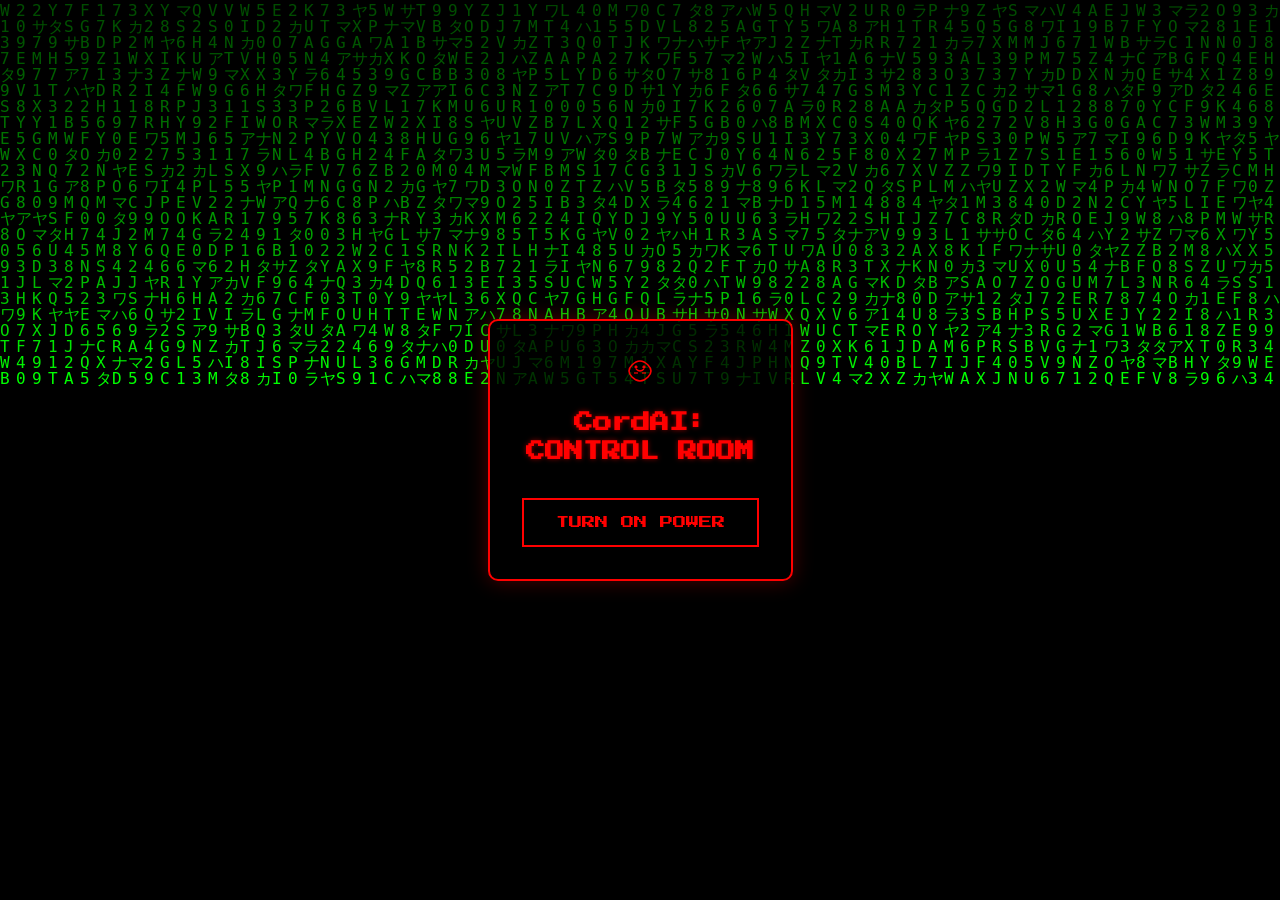
<file: public/index.html>
<!DOCTYPE html>
<html lang="en">
<head>
    <meta charset="UTF-8">
    <meta name="viewport" content="width=device-width, initial-scale=1.0">
    <title>CordAI Control Room</title>
    <link href="https://fonts.googleapis.com/css2?family=Press+Start+2P&display=swap" rel="stylesheet">
    <style>
        * {
            margin: 0;
            padding: 0;
            box-sizing: border-box;
        }

        body {
            font-family: 'Press Start 2P', cursive;
            background-color: #000;
            min-height: 100vh;
            display: flex;
            align-items: center;
            justify-content: center;
            overflow: hidden;
        }

        .control-room {
            min-height: 100vh;
            width: 100%;
            background-color: #000;
            display: flex;
            align-items: center;
            justify-content: center;
            position: relative;
            overflow: hidden;
        }

        .control-room.power-on {
            background: url('https://media.giphy.com/media/3o7btNa0RUYa5E7iiQ/giphy.gif') center center;
            background-size: cover;
        }

        .matrix {
            position: absolute;
            top: 0;
            left: 0;
            width: 100%;
            height: 100%;
            overflow: hidden;
            z-index: 0;
        }

        canvas {
            display: block;
        }

        .overlay-box {
            background: rgba(0, 0, 0, 0.8);
            border: 2px solid #ff0000;
            border-radius: 10px;
            padding: 2rem;
            text-align: center;
            box-shadow: 0 0 20px rgba(255, 0, 0, 0.3);
            z-index: 1;
            max-width: 90%;
            transition: opacity 0.5s ease;
        }

        .overlay-box.hidden {
            opacity: 0;
            pointer-events: none;
        }

        h1 {
            color: #ff0000;
            margin-bottom: 2rem;
            font-size: 1.2rem;
            text-shadow: 0 0 5px rgba(255, 0, 0, 0.5);
            line-height: 1.5;
        }

        .power-button {
            background: transparent;
            border: 2px solid #ff0000;
            color: #ff0000;
            padding: 1rem 2rem;
            font-family: 'Press Start 2P', cursive;
            cursor: pointer;
            transition: all 0.3s ease;
            position: relative;
            overflow: hidden;
        }

        .power-button:hover {
            background: rgba(255, 0, 0, 0.2);
            box-shadow: 0 0 15px rgba(255, 0, 0, 0.5);
            transform: scale(1.05);
        }

        .power-button:active {
            transform: scale(0.95);
        }

        .terminal-link {
            display: none;
            position: absolute;
            top: 50%;
            left: 50%;
            transform: translate(-50%, -50%);
            color: #00ff00;
            text-decoration: none;
            font-size: 1.5rem;
            text-shadow: 0 0 10px #00ff00;
            animation: blink 1s infinite;
            z-index: 2;
            text-align: center;
            background: rgba(0, 0, 0, 0.7);
            padding: 20px;
            border-radius: 10px;
        }

        .terminal-link.visible {
            display: block;
        }

        @keyframes blink {
            0%, 100% { opacity: 1; }
            50% { opacity: 0.3; }
        }

        .terminal {
            position: absolute;
            top: 0;
            left: 0;
            width: 100%;
            height: 100%;
            background: #000;
            color: #ff0000;
            padding: 20px;
            overflow: hidden;
            border: 2px solid #ff0000;
            border-radius: 5px;
            box-shadow: 0 0 10px rgba(255, 0, 0, 0.5);
            display: none;
        }

        .terminal.active {
            display: block;
        }

        .terminal-content {
            display: flex;
            justify-content: space-between;
            white-space: pre-wrap;
            font-size: 1rem;
            line-height: 1.5;
            color: #ff0000;
            text-shadow: 0 0 5px rgba(255, 0, 0, 0.5);
            animation: glitch 1s infinite;
        }

        .terminal-left, .terminal-right {
            width: 48%;
            white-space: pre-wrap;
        }

        .terminal-right {
            color: #00ff00;
        }

        @keyframes glitch {
            0% {
                text-shadow: 2px 2px #ff0000, -2px -2px #00ff00;
            }
            50% {
                text-shadow: -2px -2px #ff0000, 2px 2px #00ff00;
            }
            100% {
                text-shadow: 2px 2px #ff0000, -2px -2px #00ff00;
            }
        }

        .cursor {
            display: inline-block;
            width: 10px;
            height: 20px;
            background: #ff0000;
            animation: blink 0.5s step-start infinite;
        }

        .dropdown-menu {
            position: absolute;
            top: 100px;
            left: 100px;
            width: 250px;
            height: auto;
            background: #000;
            border: 2px solid #00ff00;
            border-radius: 10px;
            box-shadow: 0 0 10px rgba(0, 255, 0, 0.5);
            display: none;
            flex-direction: column;
        }

        .dropdown-header {
            display: flex;
            align-items: center;
            justify-content: flex-start;
            background: #333;
            padding: 10px;
            cursor: grab;
        }

        .dropdown-header .button {
            width: 15px;
            height: 15px;
            border-radius: 50%;
            margin-right: 10px;
        }

        .button.close {
            background: #ff5f57;
        }

        .button.minimize {
            background: #ffbd2e;
        }

        .button.maximize {
            background: #28c940;
        }

        .dropdown-content {
            flex: 1;
            padding: 10px;
            color: #00ff00;
            overflow-y: hidden;
            white-space: pre-wrap;
            font-size: 0.9rem;
            line-height: 1.5;
            text-shadow: 0 0 5px rgba(0, 255, 0, 0.5);
        }

        .dropdown-content a {
            display: flex;
            align-items: center;
            color: #00ff00;
            text-decoration: none;
            margin: 5px 0;
            text-shadow: 0 0 5px #00ff00;
        }

        .dropdown-content a:hover {
            text-shadow: 0 0 10px #00ff00;
        }

        .video-tab {
            position: fixed;
            bottom: 20px;
            right: 20px;
            width: 320px;
            background: rgba(0, 0, 0, 0.9);
            border: 2px solid #00ff00;
            border-radius: 10px;
            overflow: hidden;
            box-shadow: 0 0 20px rgba(0, 255, 0, 0.3);
            z-index: 1000;
            display: none;
        }

        .video-header {
            background: #111;
            padding: 8px;
            display: flex;
            justify-content: space-between;
            align-items: center;
            border-bottom: 1px solid #00ff00;
        }

        .video-title {
            color: #00ff00;
            font-size: 12px;
            margin: 0;
        }

        .video-controls {
            display: flex;
            gap: 8px;
        }

        .video-control {
            background: none;
            border: none;
            color: #00ff00;
            cursor: pointer;
            padding: 2px;
            font-family: 'Press Start 2P', cursive;
            font-size: 12px;
        }

        .video-control:hover {
            color: #fff;
        }

        .video-container {
            width: 100%;
            aspect-ratio: 16/9;
            background: #000;
            position: relative;
            overflow: hidden;
        }

        .video-container iframe {
            width: 100%;
            height: 100%;
            border: none;
            position: absolute;
            top: 0;
            left: 0;
        }

        .control-room-animation {
            position: absolute;
            top: 0;
            left: 0;
            width: 100%;
            height: 100%;
            background: url('https://media.giphy.com/media/3o7btNa0RUYa5E7iiQ/giphy.gif') center center;
            background-size: cover;
            display: none;
        }

        .control-room-animation.active {
            display: block;
        }

        .show-video {
            display: block;
            animation: slideUp 0.3s ease-out;
        }

        @keyframes slideUp {
            from {
                transform: translateY(100%);
                opacity: 0;
            }
            to {
                transform: translateY(0);
                opacity: 1;
            }
        }
    </style>
</head>
<body>
    <div class="control-room" id="controlRoom">
        <div class="matrix" id="matrix"></div>
        <div class="overlay-box" id="overlayBox">
            <div style="display: flex; align-items: center; justify-content: center; gap: 1rem; margin-bottom: 1rem;">
                <svg width="40" height="40" viewBox="0 0 100 100" fill="none" stroke="#ff0000" stroke-width="2">
                    <path d="M30 60 Q50 80 70 60 Q85 45 70 30 Q50 10 30 30 Q15 45 30 60" stroke="#ff0000" fill="none" stroke-width="4"/>
                    <path d="M40 40 Q50 50 60 40" stroke="#ff0000" fill="none" stroke-width="3"/>
                    <path d="M35 50 L45 50" stroke="#ff0000" fill="none" stroke-width="3"/>
                    <path d="M55 50 L65 50" stroke="#ff0000" fill="none" stroke-width="3"/>
                    <circle cx="40" cy="35" r="3" fill="#ff0000"/>
                    <circle cx="60" cy="35" r="3" fill="#ff0000"/>
                </svg>
            </div>
            <h1>CordAI:<br>CONTROL ROOM</h1>
            <button class="power-button" id="powerButton">TURN ON POWER</button>
        </div>
        <a href="#" class="terminal-link" id="terminalLink">[ CLICK ME TO ACCESS TERMINAL ]</a>
    </div>

    <div class="terminal" id="terminal">
        <div class="terminal-content" id="terminalContent"></div>
        <div class="cursor" id="cursor"></div>
    </div>

    <div class="dropdown-menu" id="dropdownMenu">
        <div class="dropdown-header" id="dropdownHeader">
            <div class="button close" onclick="closeDropdown()"></div>
            <div class="button minimize"></div>
            <div class="button maximize"></div>
        </div>
        <div class="dropdown-content">
            <a href="#" id="homeLink">1) Home</a>
            <a href="https://x.com/CordAILabs" target="_blank">2) Twitter</a>
        </div>
    </div>

    <div class="video-tab" id="videoTab">
        <div class="video-header">
            <h3 class="video-title">SYSTEM VISUALIZATION</h3>
            <div class="video-controls">
                <button class="video-control" id="minimizeVideo">_</button>
                <button class="video-control" id="closeVideo">×</button>
            </div>
        </div>
        <div class="video-container">
            <iframe
                src="https://www.youtube.com/embed/Syt16_OmN6o?autoplay=1&mute=0&controls=0&showinfo=0&rel=0&loop=1&playlist=Syt16_OmN6o&modestbranding=1&iv_load_policy=3&disablekb=1&enablejsapi=1"
                allow="accelerometer; autoplay; clipboard-write; encrypted-media; gyroscope; picture-in-picture; web-share"
                allowfullscreen
                frameborder="0">
            </iframe>
            <div class="control-room-animation"></div>
        </div>
    </div>

    <script>
        document.getElementById('homeLink').addEventListener('click', function(e) {
            e.preventDefault();
            window.location.href = '/home';
        });

        const canvas = document.createElement('canvas');
        const ctx = canvas.getContext('2d');
        document.getElementById('matrix').appendChild(canvas);

        canvas.width = window.innerWidth;
        canvas.height = window.innerHeight;

        const katakana = "アカサタナハマヤラワ0123456789";
        const latin = "ABCDEFGHIJKLMNOPQRSTUVWXYZ";
        const nums = "0123456789";
        const alphabet = katakana + latin + nums;

        const fontSize = 16;
        const columns = canvas.width / fontSize;

        const drops = Array.from({ length: columns }).fill(1);

        function drawMatrix() {
            ctx.fillStyle = "rgba(0, 0, 0, 0.05)";
            ctx.fillRect(0, 0, canvas.width, canvas.height);

            ctx.fillStyle = "#0F0";
            ctx.font = `${fontSize}px monospace`;

            drops.forEach((y, x) => {
                const text = alphabet[Math.floor(Math.random() * alphabet.length)];
                ctx.fillText(text, x * fontSize, y * fontSize);

                if (y * fontSize > canvas.height && Math.random() > 0.975) {
                    drops[x] = 0;
                }

                drops[x]++;
            });
        }

        setInterval(drawMatrix, 50);

        window.addEventListener('resize', () => {
            canvas.width = window.innerWidth;
            canvas.height = window.innerHeight;
        });

        const powerButton = document.getElementById('powerButton');
        const overlayBox = document.getElementById('overlayBox');
        const controlRoom = document.getElementById('controlRoom');
        const terminalLink = document.getElementById('terminalLink');
        const terminal = document.getElementById('terminal');
        const terminalContent = document.getElementById('terminalContent');
        const cursor = document.getElementById('cursor');
        const dropdownMenu = document.getElementById('dropdownMenu');
        const dropdownHeader = document.getElementById('dropdownHeader');

        const leftContent = document.createElement('div');
        leftContent.className = 'terminal-left';
        const rightContent = document.createElement('div');
        rightContent.className = 'terminal-right';
        terminalContent.appendChild(leftContent);
        terminalContent.appendChild(rightContent);

        const commands = [
            "Connecting to HRZN Mainframe...",
            "DONE",
            "Scanning for ROOT servers...",
            "DONE",
            "-----------------------------------",
            "PORT    STATE    SERVICE    VERSION",
            "21/tcp  hacked   domain     hrzn6.6.9",
            "02/ir   hacked   server     (unknown)",
            "522     hacked   server     hrzn5.0.2",
            "-----------------------------------",
            "Uploading MARK..."
        ];

        const asciiArt = [
            "░█████╗░░█████╗░███╗░░██╗░██████╗░█████╗░██╗░░░░░███████╗",
            "██╔══██╗██╔══██╗████╗░██║██╔════╝██╔══██╗██║░░░░░██╔════╝",
            "██║░░╚═╝██║░░██║██╔██╗██║╚█████╗░██║░░██║██║░░░░░█████╗░░",
            "██║░░██╗██║░░██║██║╚████║░╚═══██╗██║░░██║██║░░░░░██╔══╝░░",
            "╚█████╔╝╚█████╔╝██║░╚███║██████╔╝╚█████╔╝███████╗███████╗",
            "░╚════╝░░╚════╝░╚═╝░░╚══╝╚═════╝░░╚════╝░╚══════╝╚══════╝",
            "                                                           ",
            "     >> SYSTEM INITIALIZATION <<                          ",
            "        >> ACCESS GRANTED <<                              ",
            "          >> WELCOME <<                                   "
        ];

        let commandIndex = 0;
        let charIndex = 0;
        let asciiIndex = 0;
        let asciiCharIndex = 0;

        function typeCommand() {
            const typeSpeed = 50;
            const commandDelay = 800;
            const asciiDelay = 100;

            if (commandIndex < commands.length) {
                const currentCommand = commands[commandIndex];
                if (charIndex < currentCommand.length) {
                    leftContent.innerHTML += currentCommand[charIndex];
                    charIndex++;
                    setTimeout(typeCommand, typeSpeed);
                    return;
                } else {
                    leftContent.innerHTML += '\n';
                    charIndex = 0;
                    commandIndex++;
                    
                    if (commandIndex === 1) {
                        setTimeout(typeAsciiArt, asciiDelay);
                    }
                    
                    if (commandIndex < commands.length) {
                        setTimeout(typeCommand, commandDelay);
                        return;
                    }
                }
            }

            if (commandIndex >= commands.length && asciiIndex >= asciiArt.length) {
                cursor.style.display = 'none';
                setTimeout(() => {
                    dropdownMenu.style.display = 'flex';
                }, 500);
            }
        }

        function typeAsciiArt() {
            const asciiTypeSpeed = 20;
            const asciiLineDelay = 100;

            if (asciiIndex < asciiArt.length) {
                const currentAscii = asciiArt[asciiIndex];
                if (asciiCharIndex < currentAscii.length) {
                    rightContent.innerHTML += currentAscii[asciiCharIndex];
                    asciiCharIndex++;
                    setTimeout(typeAsciiArt, asciiTypeSpeed);
                } else {
                    rightContent.innerHTML += '\n';
                    asciiCharIndex = 0;
                    asciiIndex++;
                    if (asciiIndex < asciiArt.length) {
                        setTimeout(typeAsciiArt, asciiLineDelay);
                    }
                }
            }
        }

        powerButton.addEventListener('click', () => {
            controlRoom.classList.add('power-on');
            overlayBox.classList.add('hidden');
            setTimeout(() => {
                terminalLink.classList.add('visible');
            }, 500);
        });

        terminalLink.addEventListener('click', (e) => {
            e.preventDefault();
            controlRoom.style.display = 'none';
            terminal.classList.add('active');
            typeCommand();
        });

        let isDragging = false;
        let offsetX, offsetY;

        dropdownHeader.addEventListener('mousedown', (e) => {
            isDragging = true;
            offsetX = e.clientX - dropdownMenu.offsetLeft;
            offsetY = e.clientY - dropdownMenu.offsetTop;
            dropdownHeader.style.cursor = 'grabbing';
        });

        document.addEventListener('mousemove', (e) => {
            if (isDragging) {
                dropdownMenu.style.left = `${e.clientX - offsetX}px`;
                dropdownMenu.style.top = `${e.clientY - offsetY}px`;
            }
        });

        document.addEventListener('mouseup', () => {
            isDragging = false;
            dropdownHeader.style.cursor = 'grab';
        });

        function closeDropdown() {
            dropdownMenu.style.display = 'none';
        }

        function initializeVideoTab() {
            const videoTab = document.getElementById('videoTab');
            const closeVideo = document.getElementById('closeVideo');
            const minimizeVideo = document.getElementById('minimizeVideo');
            const videoContainer = videoTab.querySelector('.video-container');
            const iframe = videoContainer.querySelector('iframe');
            let isMinimized = false;
            let videoSrc = "https://www.youtube.com/embed/Syt16_OmN6o?autoplay=1&mute=0&controls=0&showinfo=0&rel=0&loop=1&playlist=Syt16_OmN6o&modestbranding=1&iv_load_policy=3&disablekb=1&enablejsapi=1";

            document.getElementById('terminalLink').addEventListener('click', () => {
                setTimeout(() => {
                    videoTab.classList.add('show-video');
                    iframe.src = videoSrc; // Ensure video starts when showing
                }, 1000);
            });

            closeVideo.addEventListener('click', () => {
                videoTab.classList.remove('show-video');
                iframe.src = ''; // Clear the source when closing
            });

            minimizeVideo.addEventListener('click', () => {
                if (isMinimized) {
                    videoContainer.style.height = '100%';
                    minimizeVideo.textContent = '_';
                } else {
                    videoContainer.style.height = '0';
                    minimizeVideo.textContent = '□';
                }
                isMinimized = !isMinimized;
            });

            const videoHeader = videoTab.querySelector('.video-header');
            let isDragging = false;
            let currentX;
            let currentY;
            let initialX;
            let initialY;
            let xOffset = 0;
            let yOffset = 0;

            videoHeader.addEventListener('mousedown', dragStart);
            document.addEventListener('mousemove', drag);
            document.addEventListener('mouseup', dragEnd);

            function dragStart(e) {
                initialX = e.clientX - xOffset;
                initialY = e.clientY - yOffset;

                if (e.target === videoHeader) {
                    isDragging = true;
                }
            }

            function drag(e) {
                if (isDragging) {
                    e.preventDefault();
                    currentX = e.clientX - initialX;
                    currentY = e.clientY - initialY;

                    xOffset = currentX;
                    yOffset = currentY;

                    setTranslate(currentX, currentY, videoTab);
                }
            }

            function setTranslate(xPos, yPos, el) {
                el.style.transform = `translate3d(${xPos}px, ${yPos}px, 0)`;
            }

            function dragEnd() {
                initialX = currentX;
                initialY = currentY;
                isDragging = false;
            }
        }

        document.addEventListener('DOMContentLoaded', initializeVideoTab);
    </script>
</body>
</html>
</file>
